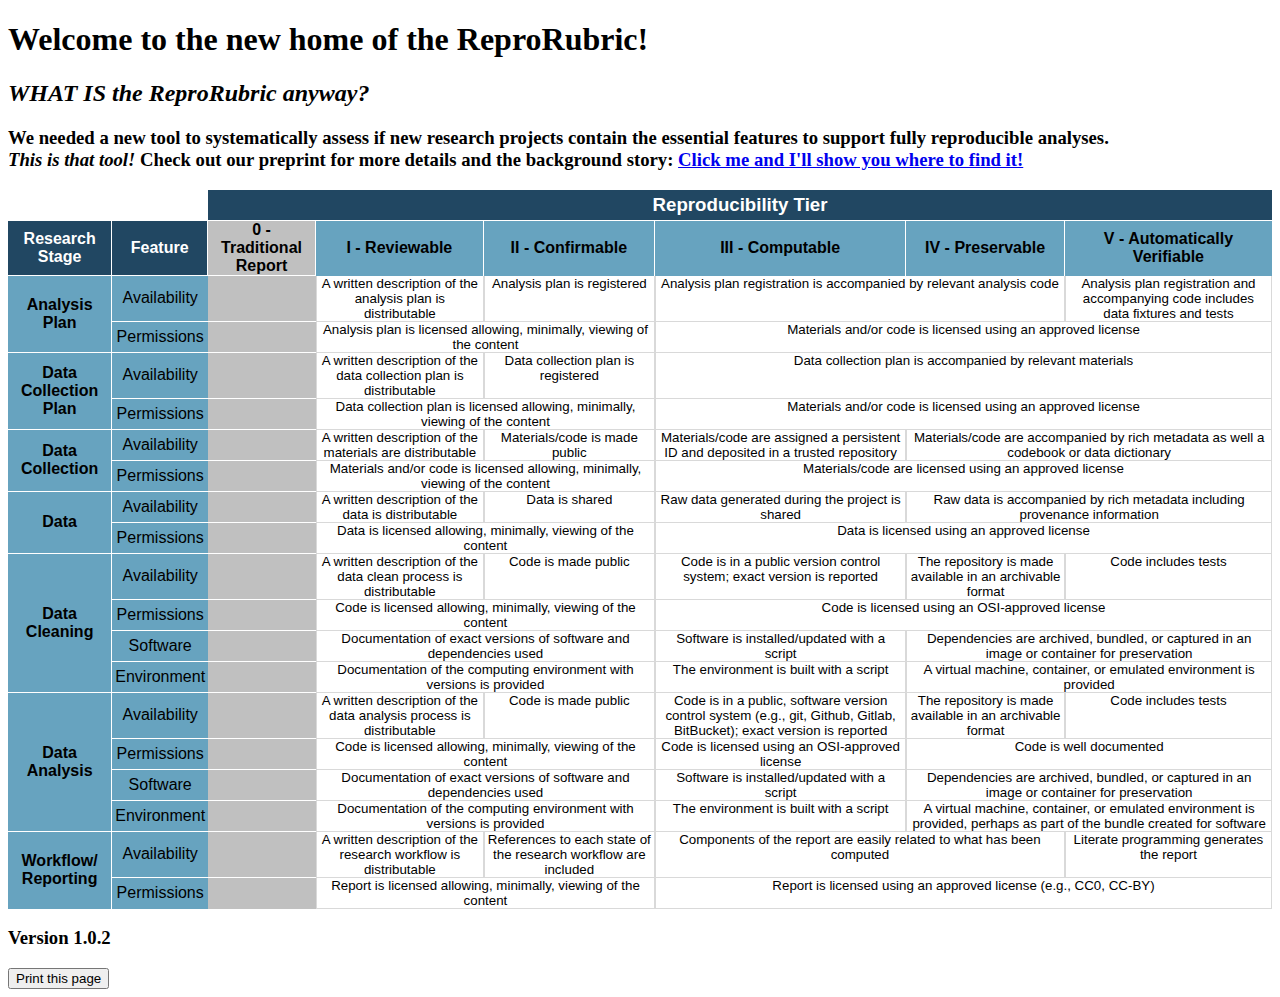
<file: index.html>
<!DOCTYPE html>
<html>
    <head>
        <title>ReproRubric</title>
        <link type="text/css" rel="stylesheet" href="styles.css">
        <meta http-equiv="Content-Type" content="text/html; charset=utf-8">
    </head>
    <body>
        <h1>Welcome to the new home of the ReproRubric!</h1>
        <h2><i>WHAT IS the ReproRubric anyway?</i></h2>
        <h3>We needed a new tool to systematically assess if new research projects contain the essential features to support 
            fully reproducible analyses.<br/>
            <i>This is that tool!</i> Check out our preprint for more details and the background story: 
            <a href="https://osf.io/thvef/">Click me and I'll show you where to find it!</a>
        </h3>
        <div class="ritz grid-container" dir="ltr">
            <table class="waffle no-grid" cellspacing="0" cellpadding="0">
                <tbody>
                    <tr style="height: 31px;">
                        <th id="29613735R0" class="row-headers-background" style="height: 31px;">
                            <div class="row-header-wrapper" style="line-height: 31px;"></div>
                        </th>
                        <td class="s0"></td>
                        <td class="s0"></td>
                        <td class="s1" colspan="6">Reproducibility Tier</td>
                    </tr>
                    <tr style="height: 20px;">
                        <th id="29613735R1" class="row-headers-background" style="height: 20px;">
                            <div class="row-header-wrapper" style="line-height: 20px;"></div>
                        </th>
                        <td class="s2">Research Stage</td>
                        <td class="s2">Feature</td>
                        <td class="s3">0 - Traditional Report</td>
                        <td class="s4">I - Reviewable</td>
                        <td class="s4">II - Confirmable</td>
                        <td class="s4">III - Computable</td>
                        <td class="s4">IV - Preservable</td>
                        <td class="s5">V - Automatically Verifiable</td>
                    </tr>
                    <tr style="height: 20px;">
                        <th id="29613735R2" class="row-headers-background" style="height: 20px;">
                            <div class="row-header-wrapper" style="line-height: 20px;"></div></th>
                        <td class="s6" rowspan="2">Analysis Plan</td>
                        <td class="s7">Availability</td>
                        <td class="s8"></td>
                        <td class="s9">A written description of the analysis plan is distributable</td>
                        <td class="s9">Analysis plan is registered</td>
                        <td class="s9" colspan="2">Analysis plan registration is accompanied by relevant analysis code</td>
                        <td class="s9">Analysis plan registration and accompanying code includes data fixtures and tests</td>
                    </tr>
                    <tr style="height: 20px;">
                        <th id="29613735R3" class="row-headers-background" style="height: 20px;">
                            <div class="row-header-wrapper" style="line-height: 20px;"></div></th>
                        <td class="s7">Permissions</td>
                        <td class="s8"></td>
                        <td class="s9" colspan="2">Analysis plan is licensed allowing, minimally, viewing of the content</td>
                        <td class="s9" colspan="3">Materials and/or code is licensed using an approved license</td>
                    </tr>
                    <tr style="height: 20px;">
                        <th id="29613735R4" class="row-headers-background" style="height: 20px;">
                            <div class="row-header-wrapper" style="line-height: 20px;"></div></th>
                        <td class="s6" rowspan="2">Data Collection Plan</td>
                        <td class="s7">Availability</td>
                        <td class="s8"></td>
                        <td class="s9">A written description of the data collection plan is distributable</td>
                        <td class="s9">Data collection plan is registered</td>
                        <td class="s9" colspan="3">Data collection plan is accompanied by relevant materials</td>
                    </tr>
                    <tr style="height: 20px;">
                        <th id="29613735R5" class="row-headers-background" style="height: 20px;">
                            <div class="row-header-wrapper" style="line-height: 20px;"></div></th>
                        <td class="s7">Permissions</td>
                        <td class="s8"></td>
                        <td class="s9" colspan="2">Data collection plan is licensed allowing, minimally, viewing of the content</td>
                        <td class="s9" colspan="3">Materials and/or code is licensed using an approved license</td>
                    </tr>
                    <tr style="height: 20px;">
                        <th id="29613735R6" class="row-headers-background" style="height: 20px;">
                            <div class="row-header-wrapper" style="line-height: 20px;"></div></th>
                        <td class="s6" rowspan="2">Data Collection</td>
                        <td class="s7">Availability</td>
                        <td class="s8"></td>
                        <td class="s9">A written description of the materials are distributable</td>
                        <td class="s9">Materials/code is made public</td>
                        <td class="s9">Materials/code are assigned a persistent ID and deposited in a trusted repository</td>
                        <td class="s9" colspan="2">Materials/code are accompanied by rich metadata as well a codebook or data dictionary</td>
                    </tr>
                    <tr style="height: 20px;">
                        <th id="29613735R7" class="row-headers-background" style="height: 20px;">
                            <div class="row-header-wrapper" style="line-height: 20px;"></div></th>
                        <td class="s7">Permissions</td>
                        <td class="s8"></td>
                        <td class="s9" colspan="2">Materials and/or code is licensed allowing, minimally, viewing of the content</td>
                        <td class="s9" colspan="3">Materials/code are licensed using an approved license</td>
                    </tr>
                    <tr style="height: 20px;">
                        <th id="29613735R8" class="row-headers-background" style="height: 20px;">
                            <div class="row-header-wrapper" style="line-height: 20px;"></div></th>
                        <td class="s6" rowspan="2">Data</td>
                        <td class="s7">Availability</td>
                        <td class="s8"></td>
                        <td class="s9">A written description of the data is distributable</td>
                        <td class="s9">Data is shared</td>
                        <td class="s9">Raw data generated during the project is shared</td>
                        <td class="s9" colspan="2">Raw data is accompanied by rich metadata including provenance information</td>
                    </tr>
                    <tr style="height: 20px;">
                        <th id="29613735R9" class="row-headers-background" style="height: 20px;">
                            <div class="row-header-wrapper" style="line-height: 20px;"></div></th>
                        <td class="s7">Permissions</td>
                        <td class="s8"></td>
                        <td class="s9" colspan="2">Data is licensed allowing, minimally, viewing of the content</td>
                        <td class="s9" colspan="3">Data is licensed using an approved license</td>
                    </tr>
                    <tr style="height: 20px;">
                        <th id="29613735R10" class="row-headers-background" style="height: 20px;">
                            <div class="row-header-wrapper" style="line-height: 20px;"></div></th>
                        <td class="s6" rowspan="4">Data Cleaning</td>
                        <td class="s7">Availability</td>
                        <td class="s8"></td>
                        <td class="s9">A written description of the data clean process is distributable</td>
                        <td class="s9">Code is made public</td>
                        <td class="s9">Code is in a public version control system; exact version is reported</td>
                        <td class="s9">The repository is made available in an archivable format</td>
                        <td class="s9">Code includes tests</td>
                    </tr>
                    <tr style="height: 20px;">
                        <th id="29613735R11" class="row-headers-background" style="height: 20px;">
                            <div class="row-header-wrapper" style="line-height: 20px;"></div></th>
                        <td class="s7">Permissions</td>
                        <td class="s8"></td>
                        <td class="s9" colspan="2">Code is licensed allowing, minimally, viewing of the content</td>
                        <td class="s9" colspan="3">Code is licensed using an OSI-approved license</td>
                    </tr>
                    <tr style="height: 20px;">
                        <th id="29613735R12" class="row-headers-background" style="height: 20px;">
                            <div class="row-header-wrapper" style="line-height: 20px;"></div></th>
                        <td class="s7">Software</td>
                        <td class="s8"></td>
                        <td class="s9" colspan="2">Documentation of exact versions of software and dependencies used</td>
                        <td class="s9">Software is installed/updated with a script</td>
                        <td class="s9" colspan="2">Dependencies are archived, bundled, or captured in an image or container for preservation</td>
                    </tr>
                    <tr style="height: 20px;">
                        <th id="29613735R13" class="row-headers-background" style="height: 20px;">
                            <div class="row-header-wrapper" style="line-height: 20px;"></div></th>
                        <td class="s7">Environment</td>
                        <td class="s8"></td>
                        <td class="s9" colspan="2">Documentation of the computing environment with versions is provided</td>
                        <td class="s9">The environment is built with a script</td>
                        <td class="s9" colspan="2">A virtual machine, container, or emulated environment is provided</td>
                    </tr>
                    <tr style="height: 20px;">
                        <th id="29613735R14" class="row-headers-background" style="height: 20px;">
                            <div class="row-header-wrapper" style="line-height: 20px;"></div></th>
                        <td class="s6" rowspan="4">Data Analysis</td>
                        <td class="s7">Availability</td>
                        <td class="s8"></td>
                        <td class="s9">A written description of the data analysis process is distributable</td>
                        <td class="s9">Code is made public</td>
                        <td class="s9">Code is in a public, software version control system (e.g., git, Github, Gitlab, BitBucket); exact version is reported</td>
                        <td class="s9">The repository is made available in an archivable format</td>
                        <td class="s9">Code includes tests</td>
                    </tr>
                    <tr style="height: 20px;">
                        <th id="29613735R15" class="row-headers-background" style="height: 20px;">
                            <div class="row-header-wrapper" style="line-height: 20px;"></div></th>
                        <td class="s7">Permissions</td>
                        <td class="s8"></td>
                        <td class="s9" colspan="2">Code is licensed allowing, minimally, viewing of the content</td>
                        <td class="s9">Code is licensed using an OSI-approved license</td>
                        <td class="s9" colspan="2">Code is well documented</td>
                    </tr>
                    <tr style="height: 20px;">
                        <th id="29613735R16" class="row-headers-background" style="height: 20px;">
                            <div class="row-header-wrapper" style="line-height: 20px;"></div></th>
                        <td class="s7">Software</td>
                        <td class="s8"></td>
                        <td class="s9" colspan="2">Documentation of exact versions of software and dependencies used</td>
                        <td class="s9">Software is installed/updated with a script</td>
                        <td class="s9" colspan="2">Dependencies are archived, bundled, or captured in an image or container for preservation</td>
                    </tr>
                    <tr style="height: 20px;">
                        <th id="29613735R17" class="row-headers-background" style="height: 20px;">
                            <div class="row-header-wrapper" style="line-height: 20px;"></div></th>
                        <td class="s7">Environment</td>
                        <td class="s8"></td>
                        <td class="s9" colspan="2">Documentation of the computing environment with versions is provided</td>
                        <td class="s9">The environment is built with a script</td>
                        <td class="s9" colspan="2">A virtual machine, container, or emulated environment is provided, perhaps as part of the bundle created for software</td>
                    </tr>
                    <tr style="height: 20px;">
                        <th id="29613735R18" class="row-headers-background" style="height: 20px;">
                            <div class="row-header-wrapper" style="line-height: 20px;"></div></th>
                        <td class="s10" dir="ltr" rowspan="2">Workflow/ Reporting</td>
                        <td class="s7">Availability</td>
                        <td class="s8"></td>
                        <td class="s9">A written description of the research workflow is distributable</td>
                        <td class="s9">References to each state of the research workflow are included</td>
                        <td class="s9" colspan="2">Components of the report are easily related to what has been computed</td>
                        <td class="s9">Literate programming generates the report</td>
                    </tr>
                    <tr style="height: 20px;">
                        <th id="29613735R19" class="row-headers-background" style="height: 20px;">
                            <div class="row-header-wrapper" style="line-height: 20px;"></div></th>
                        <td class="s11">Permissions</td>
                        <td class="s12"></td>
                        <td class="s9" colspan="2">Report is licensed allowing, minimally, viewing of the content</td>
                        <td class="s9" colspan="3">Report is licensed using an approved license (e.g., CC0, CC-BY)</td>
                    </tr>
                </tbody>
            </table>
            <h3>Version 1.0.2</h3>
        </div>
        <input type="button" value="Print this page" onclick="window.print();">
        <script>
             window.onload = function(){
                var all = document.getElementsByTagName("td");
                for (var i=0;i<all.length;i++) {
                    all[i].onclick = inputClickHandler;
                }
            };
            function inputClickHandler(e){
                e = e||window.event;
                var tdElm = e.target||e.srcElement;
                if(tdElm.style.backgroundColor == ''){
                    tdElm.style.backgroundColor = '#00b5ef';
                }
                else{
                    tdElm.style.backgroundColor = null;
                }
            }
            $( document ).ready(function(){
                $('#lnkPrint').click(function(){
                    window.print();
                });
            });
        </script>
    </body>
</html>
</file>
<file: styles.css>
<style type="text/css">
.ritz .waffle .s0{
    background-color:#214762;
}
.ritz .waffle .s1{
    border-bottom:1px SOLID #ffffff;
    background-color:#214762;
    text-align:center;
    font-weight:bold;
    color:#ffffff;
    font-family:'Arial';
    font-size:14pt;
    vertical-align:middle;
}
.ritz .waffle .s2{
    border-bottom:1px SOLID #ffffff;
    border-right:1px SOLID #ffffff;
    background-color:#214762;
    text-align:center;
    font-weight:bold;
    color:#ffffff;
    font-family:'Arial';
    font-size:12pt;
    vertical-align:middle;
    padding:0px 3px 0px 3px;
}
.ritz .waffle .s3{
    border-bottom:1px SOLID #ffffff;
    border-right:1px SOLID #ffffff;
    background-color:#C0C0C0;
    text-align:center;
    font-weight:bold;
    color:#000000;
    font-family:'Arial';
    font-size:12pt;
    vertical-align:middle;
    padding:0px 3px 0px 3px;
}
.ritz .waffle .s4{
    border-right:1px SOLID #ffffff;
    background-color:#67a3bf;
    text-align:center;
    font-weight:bold;
    color:#000000;
    font-family:'Arial';
    font-size:12pt;
    vertical-align:middle;
    padding:0px 3px 0px 3px;
}
.ritz .waffle .s5{
    background-color:#67a3bf;
    text-align:center;
    font-weight:bold;
    color:#000000;
    font-family:'Arial';
    font-size:12pt;
    vertical-align:middle;
    padding:0px 3px 0px 3px;
}
.ritz .waffle .s6{
    border-bottom:1px SOLID #ffffff;
    border-right:1px SOLID #ffffff;
    background-color:#67a3bf;
    text-align:center;
    font-weight:bold;
    color:#000000;
    font-family:'Arial';
    font-size:12pt;
    vertical-align:middle;
    padding:0px 3px 0px 3px;
}
.ritz .waffle .s7{
    border-bottom:1px SOLID #ffffff;
    background-color:#67a3bf;
    text-align:center;
    color:#000000;
    font-family:'Arial';
    font-size:12pt;
    vertical-align:middle;
    padding:0px 3px 0px 3px;
}
.ritz .waffle .s8{
    border-bottom:1px SOLID #ffffff;
    background-color:#C0C0C0;
}
.ritz .waffle .s9{
    border-bottom:1px SOLID #d9d9d9;
    border-left:0.5px SOLID #d9d9d9;
    border-right:0.5px SOLID #d9d9d9;
    background-color:#ffffff;
    text-align:center;
    color:#000000;
    font-family:'Arial';
    font-size:10pt;
    vertical-align:top;
    padding:0px 3px 0px 3px;
}
.ritz .waffle .s10{
    border-right:1px SOLID #ffffff;
    background-color:#67a3bf;
    text-align:center;
    font-weight:bold;
    color:#000000;
    font-family:'Arial';
    font-size:12pt;
    vertical-align:middle;
    padding:0px 3px 0px 3px;
}
.ritz .waffle .s11{
    background-color:#67a3bf;
    text-align:center;
    color:#000000;
    font-family:'Arial';
    font-size:12pt;
    vertical-align:middle;
    padding:0px 3px 0px 3px;
}
.ritz .waffle .s12{
    background-color:#C0C0C0;
}
</style>
</file>
